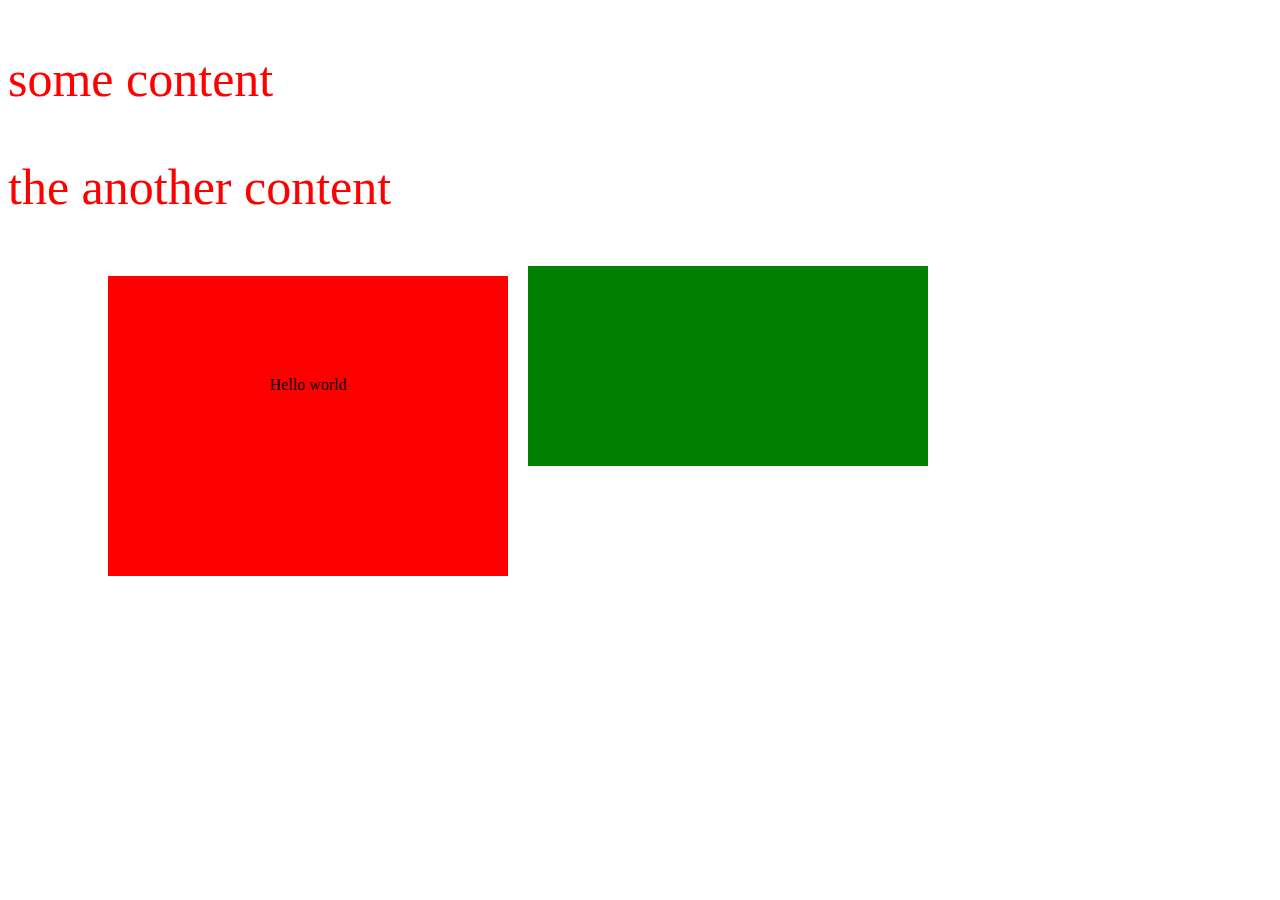
<file: index.html>
<!DOCTYPE html>
<html lang="en">
<head>
    <meta charset="UTF-8">
    <title>Title</title>
    <link rel="stylesheet" href="style.css"/>
    <style>
        /*.demo {*/
            /*font-size: 50px;*/
            /*color: red;*/

         /*}*/
        /*.box-one{*/
            /*height: 300px;*/
            /*width: 400px;*/
            /*background-color: red;*/
            /*float: left;*/
            /*margin: 10px 20px 30px 100px;*/
            /*text-align: center;*/
            /*padding-top: 250px;*/
            /*box-sizing: border-box;*/
            /*padding: 100px 50px 100px 50px;*/

        /*}*/
        /*.box-two{*/
            /*height: 200px;*/
            /*width: 400px;*/
            /*background-color: green;*/
            /*float: left;*/
        /*}*/


    </style>
</head>
<body>
<p class="demo">some content</p>
<p class="demo"> the another content</p>

<div class="box-one">Hello world</div>
<div class="box-two"></div>

</body>
</html>
</file>
<file: style.css>
.demo {
    font-size: 50px;
    color: red;

}
.box-one{
    height: 300px;
    width: 400px;
    background-color: red;
    float: left;
    margin: 10px 20px 30px 100px;
    text-align: center;
    padding-top: 250px;
    box-sizing: border-box;
    padding: 100px 50px 100px 50px;

}
.box-two{
    height: 200px;
    width: 400px;
    background-color: green;
    float: left;
}


.col-1 {width: 8.33%;}
.col-2 {width: 16.66%;}
.col-3 {width: 25%;}
.col-4 {width: 33.33%;}
.col-5 {width: 41.66%;}
.col-6 {width: 50%;}
.col-7 {width: 58.33%;}
.col-8 {width: 66.66%;}
.col-9 {width: 75%;}
.col-10 {width: 83.33%;}
.col-11{width: 91.66%;}
.col-12{width: 100%;}

[class*='col-'] {
    float: left;
    box-sizing: border-box;
    border: 1px #213dff;
}
</file>
